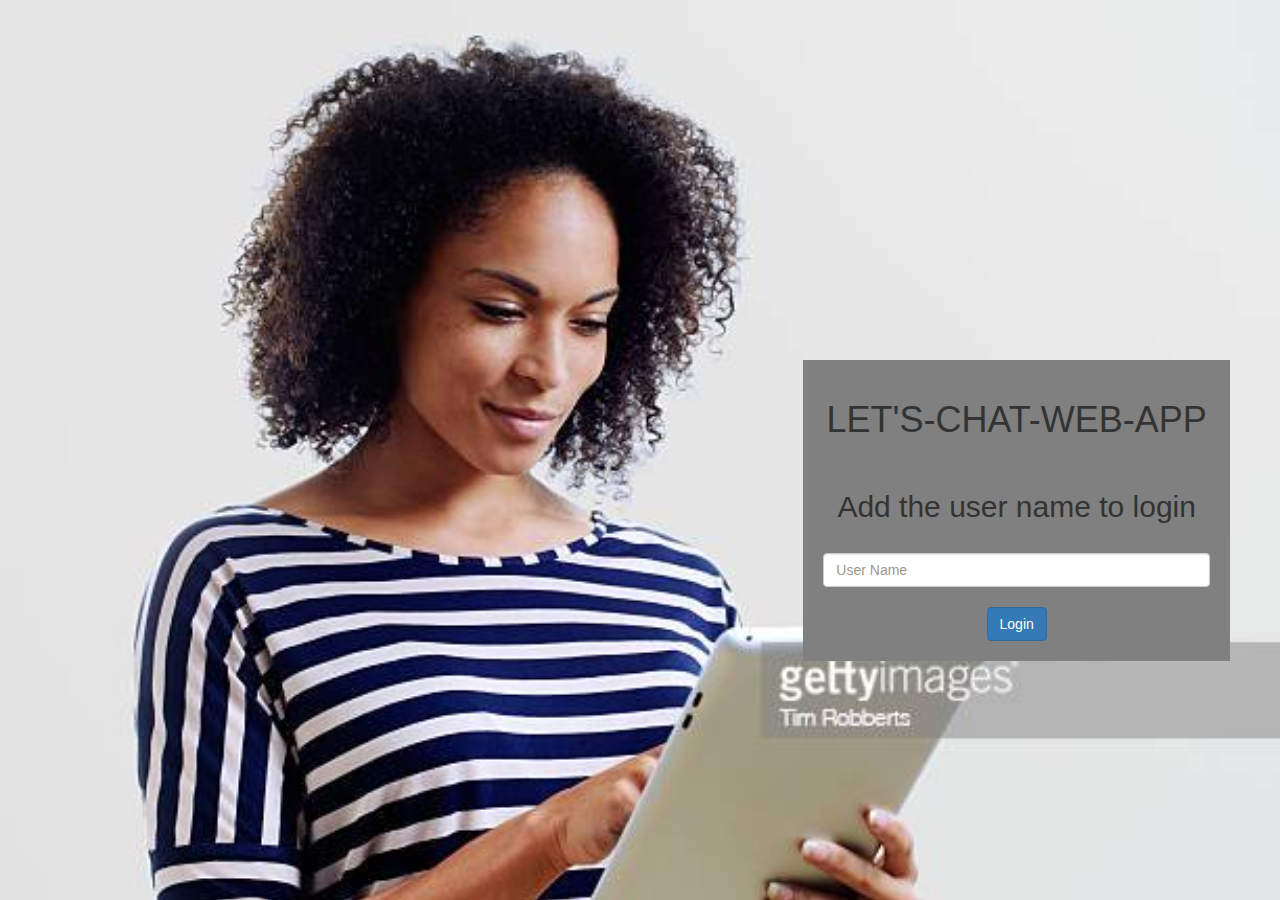
<file: index.html>
<!DOCTYPE html>
<html>
<head>
	<title>Kwitter</title>
<link href="https://fonts.googleapis.com/css?family=Yeon+Sung&display=swap" rel="stylesheet"><meta name="viewport" content="width=device-width, initial-scale=1">

<link rel="stylesheet" href="https://maxcdn.bootstrapcdn.com/bootstrap/3.4.0/css/bootstrap.min.css">
<script src="https://ajax.googleapis.com/ajax/libs/jquery/3.4.1/jquery.min.js"></script>
<script src="https://maxcdn.bootstrapcdn.com/bootstrap/3.4.0/js/bootstrap.min.js"></script>

<link rel="stylesheet" type="text/css" href="kwitter.css">
<script src="kwitter.js"></script>
</head>
<body>
 <div class="container">
    <center>
       
        <div class="log-lg-4 col-sm-4 col-md-4 col-xs-12 maindiv">
        <h1>LET'S-CHAT-WEB-APP</h1>
        <br>
        <h2>Add the user name to login</h2>
        <br>
        <input type="text" id="user_name" class="form-control" placeholder="User Name">
        <br>
        <button id="login_button" class="btn btn-primary" onclick="addUser()" > Login 
        </button>
        </div>
    </center>
    </div>
</body>
</html>
</file>
<file: kwitter.css>
body{
    background-image: url("Background.jpg");
    background-size: cover;
    background-repeat: no-repeat;
}

.maindiv{

    background-color:gray;
    padding: 20px;
    position: absolute ;
    right: 50px;
    top: 40%;
}
</file>
